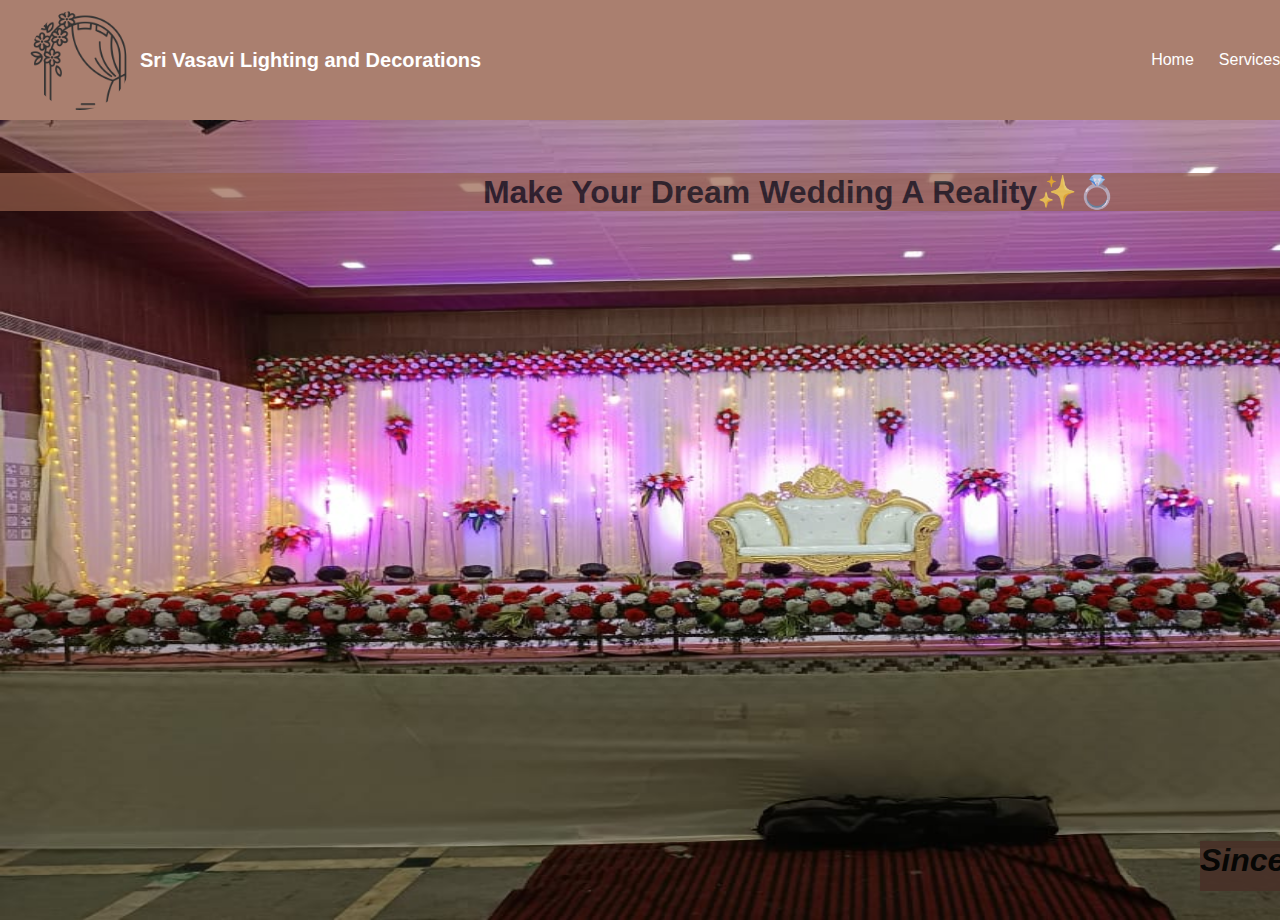
<file: index.html>
<!DOCTYPE html>
<html lang="en">
<head>
  <meta charset="UTF-8" />
  <meta name="viewport" content="width=device-width, initial-scale=1.0" />
  <title>Home</title>
  <link rel="stylesheet" href="style.css">

   <link href="https://cdn.jsdelivr.net/npm/bootstrap@5.3.8/dist/css/bootstrap.min.css" rel="stylesheet" integrity="sha384-sRIl4kxILFvY47J16cr9ZwB07vP4J8+LH7qKQnuqkuIAvNWLzeN8tE5YBujZqJLB" crossorigin="anonymous">
  
</head>
<body>

  <nav class="navbar">
    <div class="logo">
      <img src="assets/arch.png" alt="Logo">
      <h2>Sri Vasavi Lighting and Decorations</h2>
    </div>

    <ul>
      <li><a href="./index.html" target="_self">Home</a></li>
      <li><a href="./services.html" target="_self">Services</a></li>
      <li><a href="./about.html" target="_self">About Us</a></li>
        <li><a href="./refer.html" target="_self">Reference models</a></li>
      <li><a href="./contact.html" target="_self">Contact Us</a></li>
    </ul>
  </nav>
  <img src="./assets/WhatsApp Image 2025-11-08 at 4.03.33 PM (1).jpeg" class="bg" width="1600px" height="800px">
  <h1 class="since">Since 2010 ✨</h1>
<h1 class="quote">Make Your Dream Wedding A Reality✨💍</h1>
 

<!--
  <div class="footer-container">
    <div class="footer-links">
      <a href="./index.html">Home Page</a>
      <a href="./services.html">services</a>
      <a href="./about.html">About Us </a>
      <a href="./refer.html">Models</a>
      <a href="./contact.html">Contact us</a>
    </div>
    <div class="footer-bottom">@2025 Your Event Management | All Rights Are Reserved

    </div>
  
</div>-->
<footer>© 2025  Sri Vasavi  Event Management | All Rights Reserved</footer>

</body>
</html>
</file>
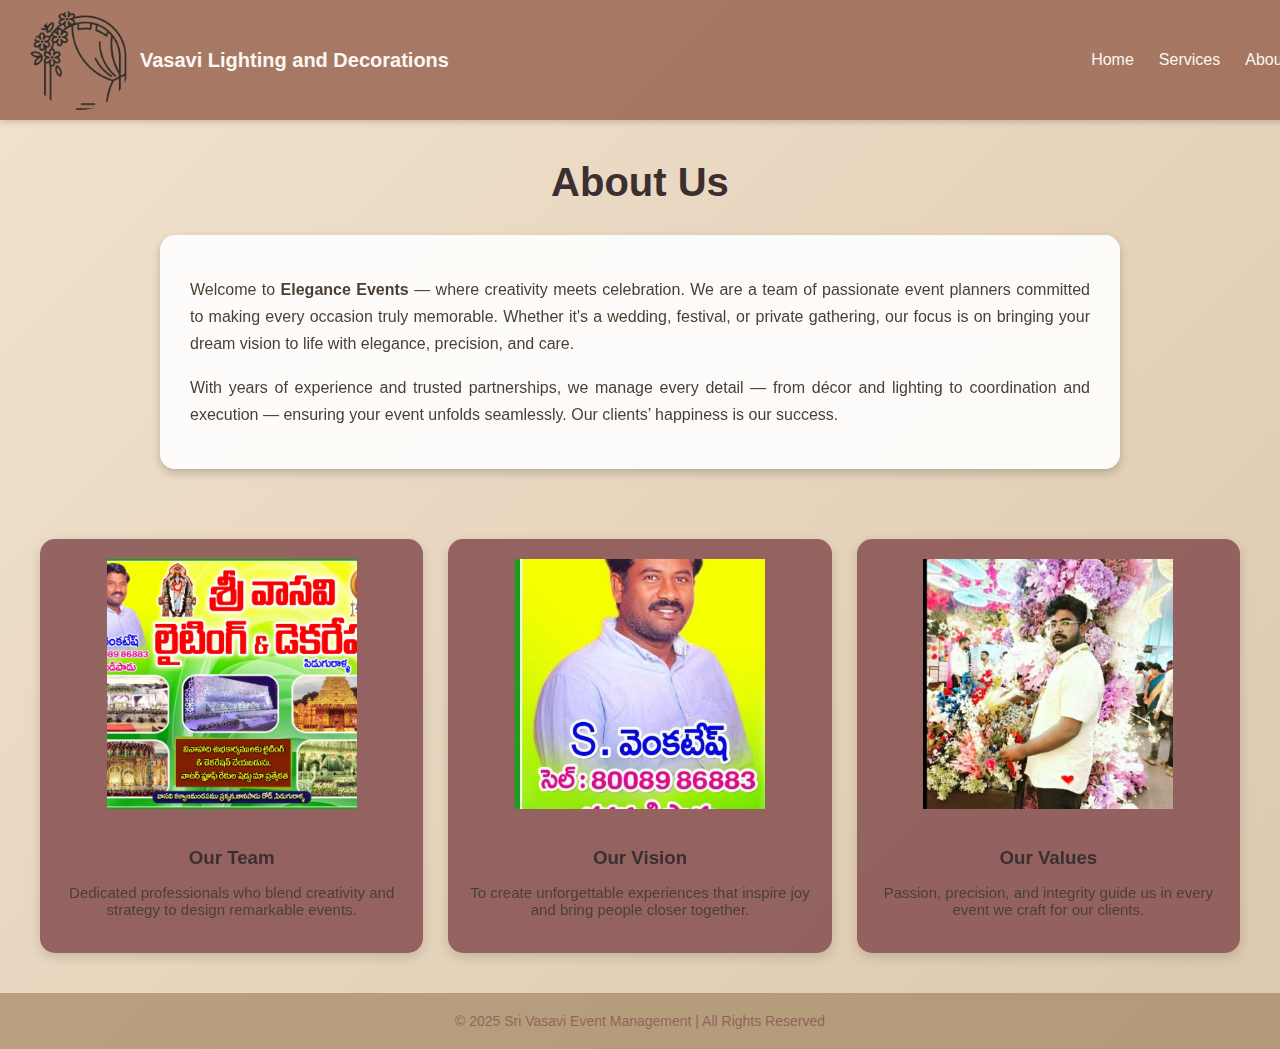
<file: about.html>
<!DOCTYPE html>
<html lang="en">
<head>
  <meta charset="UTF-8">
  <meta name="viewport" content="width=device-width, initial-scale=1.0">
  <title>About Us</title>
  <style>
    /* ✨ Nude Animated Background */
    body {
      background: linear-gradient(-45deg, #f5e6d3, #e9d5ca, #d5bfa3, #f2e2ce);
      background-size: 400% 400%;
      animation: gradientMove 12s ease infinite;
      font-family: 'Poppins', sans-serif;
      margin: 0;
      padding: 0;
      color: #3b2f2f;
    }

    @keyframes gradientMove {
      0% { background-position: 0% 50%; }
      50% { background-position: 100% 50%; }
      100% { background-position: 0% 50%; }
    }

    h1 {
      text-align: center;
      margin-top: 40px;
      font-size: 2.5rem;
      color: #3b2f2f;
    }

    /* About Section */
    .about-section {
      max-width: 900px;
      margin: 30px auto;
      background: rgba(255, 255, 255, 0.9);
      backdrop-filter: blur(8px);
      border-radius: 15px;
      padding: 25px 30px;
      box-shadow: 0 4px 10px rgba(0,0,0,0.2);
      line-height: 1.7;
    }

    .about-section p {
      font-size: 1rem;
      color: #4a3f35;
      text-align: justify;
    }
    footer {
    margin-top: auto;
    padding: 20px;
    text-align: center;
    font-size: 14px;
    color: #5e1a1a;
    background-color: #987c56;
    opacity: 0.6;
  }

    /* Cards Section */
    .cards-container {
      display: grid;
      grid-template-columns: repeat(auto-fit, minmax(300px, 1fr));
      gap: 25px;
      padding: 40px;
    }

    .card {
      background: rgba(139, 87, 87, 0.9);
      backdrop-filter: blur(8px);
      border-radius: 15px;
      box-shadow: 0 4px 12px rgba(0, 0, 0, 0.15);
      transition: transform 0.4s ease, box-shadow 0.3s ease;
      padding: 20px;
      text-align: center;
    }

    .card:hover {
      transform: scale(1.05);
      box-shadow: 0 8px 18px rgba(0, 0, 0, 0.25);
    }

    .card img {
      width: 250px;
      height: 250px;
      
      margin-bottom: 15px;
      object-fit: cover;
    }
    .navbar {
      display: flex;
      align-items: center;
      justify-content: space-between;
      background-color: #96604c;
      padding: 10px 30px;
      height:100px;
      color: white;
      box-shadow: 0 2px 6px rgba(0,0,0,0.2);
      opacity:0.8;
      width:1540px;
    }

    /* Logo Section */
    .navbar .logo {
      display: flex;
      align-items: center;
      
      gap: 10px;
    }

    .navbar .logo img {
      width: 100px;
      height: 100px;
      border-radius: 50%;
      object-fit: cover;
    }

    .navbar .logo h2 {
      margin: 0;
      font-size: 20px;
      color: #fff;
    }

    /* Menu Links */
    .navbar ul {
      list-style: none;
      display: flex;
      margin: 0;
      padding: 0;
      gap: 25px;
    }

    .navbar ul li a {
      text-decoration: none;
      color: #fff;
      font-size: 16px;
      transition: color 0.3s ease;
    }

    .navbar ul li a:hover {
      color: #00bcd4;
    }

    .card h3 {
      margin-bottom: 10px;
      color: #3b2f2f;
    }

    .card p {
      color: #4a3f35;
      font-size: 15px;
    }

    /* Fade-in Animation */
    .fade-in {
      opacity: 0;
      transform: scale(0.9);
      transition: all 0.6s ease-in-out;
    }

    .fade-in.visible {
      opacity: 1;
      transform: scale(1);
    }
  </style>
</head>
<body>
<nav class="navbar">
    <div class="logo">
      <img src="assets/arch.png" alt="Logo">
      <h2>Vasavi Lighting and Decorations</h2>
    </div>

    <ul>
      <li><a href="./index.html" target="_self">Home</a></li>
      <li><a href="./services.html" target="_self">Services</a></li>
      <li><a href="./about.html" target="_self">About Us</a></li>
        <li><a href="./refer.html" target="_self">Reference models</a></li>
      <li><a href="./contact.html" target="_self">Contact Us</a></li>
    </ul>
  </nav>
  <h1>About Us</h1>

  <div class="about-section">
    <p>
      Welcome to <strong>Elegance Events</strong> — where creativity meets celebration.  
      We are a team of passionate event planners committed to making every occasion truly memorable.  
      Whether it's a wedding, festival, or private gathering, our focus is on bringing your dream vision to life 
      with elegance, precision, and care.
    </p>
    <p>
      With years of experience and trusted partnerships, we manage every detail — from décor and lighting to 
      coordination and execution — ensuring your event unfolds seamlessly. Our clients’ happiness is our success.
    </p>
  </div>

  <div class="cards-container">
    <div class="card fade-in">
      <img src="./assets/banner.jpeg" alt="Our Team">
      <h3>Our Team</h3>
      <p>Dedicated professionals who blend creativity and strategy to design remarkable events.</p>
    </div>

    <div class="card fade-in">
      <img src="./assets/s1.jpeg" alt="Our Vision">
      <h3>Our Vision</h3>
      <p>To create unforgettable experiences that inspire joy and bring people closer together.</p>
    </div>

    <div class="card fade-in">
      <img src="./assets/m1.jpeg" alt="Our Values">
      <h3>Our Values</h3>
      <p>Passion, precision, and integrity guide us in every event we craft for our clients.</p>
    </div>
  </div>
<footer>© 2025  Sri Vasavi  Event Management | All Rights Reserved</footer>
  <script>
    // Fade-in animation on scroll
    const cards = document.querySelectorAll('.fade-in');
    const observer = new IntersectionObserver(entries => {
      entries.forEach(entry => {
        if (entry.isIntersecting) {
          entry.target.classList.add('visible');
          observer.unobserve(entry.target);
        }
      });
    }, { threshold: 0.3 });

    cards.forEach(card => observer.observe(card));
  </script>

</body>
</html>
</file>
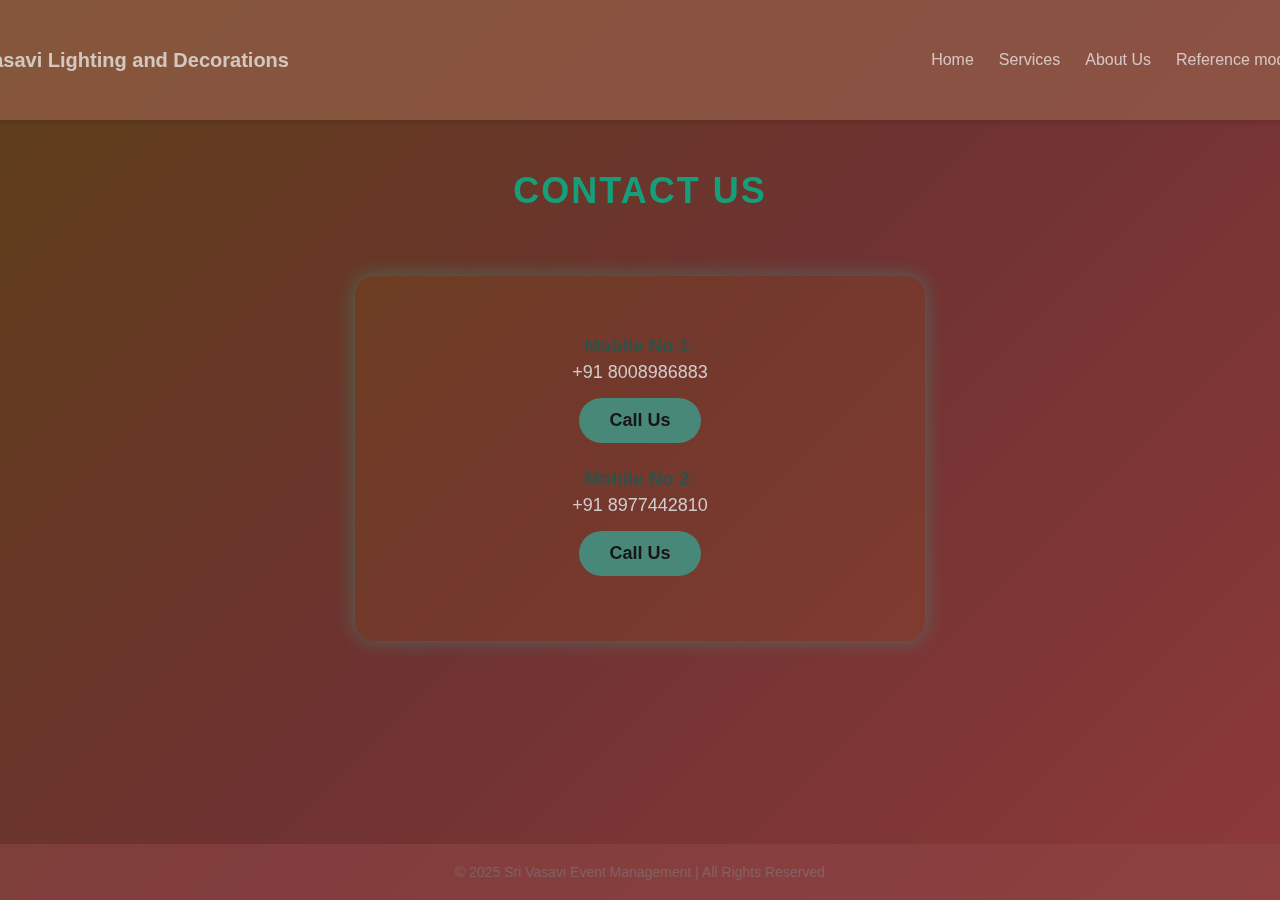
<file: contact.html>
<!DOCTYPE html>
<html lang="en">
<head>
<meta charset="UTF-8">
<meta name="viewport" content="width=device-width, initial-scale=1.0">
<title>Contact Us</title>
<style>
  body {
    font-family: 'Poppins', sans-serif;
    background: linear-gradient(135deg,#5d3f17, #6f3232, #8d3939);
    color: #fff;
    margin: 0;
    padding: 0;
    display: flex;
    flex-direction: column;
    align-items: center;
    min-height: 100vh;
    opacity:0.9;
  }

  h1 {
    margin-top: 50px;
    font-size: 36px;
    text-transform: uppercase;
    letter-spacing: 2px;
    color: #0daa83;
    animation: fadeInDown 1s ease;
  }

  .contact-container {
    margin-top: 40px;
    background: rgba(168, 132, 14, 0.1);
    padding: 40px 60px;
    border-radius: 20px;
    box-shadow: 0 0 20px rgba(0, 255, 204, 0.3);
    text-align: center;
    width: 90%;
    max-width: 450px;
    animation: fadeInUp 1.2s ease;
  }

  .contact-item {
    margin-bottom: 25px;
  }

  .contact-item h3 {
    color: #28564d;
    margin-bottom: 5px;
  }

  .contact-item p {
    font-size: 18px;
    margin: 0;
    color: #ddd;
  }

  .call-btn {
    display: inline-block;
    margin-top: 15px;
    padding: 12px 30px;
    font-size: 18px;
    color: #111;
    background: #439282;
    border: none;
    border-radius: 30px;
    cursor: pointer;
    transition: all 0.3s ease;
    text-decoration: none;
    font-weight: 600;
  }

  .call-btn:hover {
    background: #00b894;
    transform: scale(1.05);
    box-shadow: 0 0 15px #00ffcc;
  }

  footer {
    margin-top: auto;
    padding: 20px;
    text-align: center;
    font-size: 14px;
    color: #888;
    width:100%;
    background-color: #904848;
    opacity: 0.6;
  }
keyframes fadeInDown {
    from { opacity: 0; transform: translateY(-40px); }
    to { opacity: 1; transform: translateY(0); }
  }

  @keyframes fadeInUp {
    from { opacity: 0; transform: translateY(40px); }
    to { opacity: 1; transform: translateY(0); }
  }
  .navbar {
      display: flex;
      align-items: center;
      justify-content: space-between;
      background-color: #96604c;
      padding: 10px 30px;
      height:100px;
      color: white;
      box-shadow: 0 2px 6px rgba(0,0,0,0.2);
      opacity:0.8;
      width:1540px;
    }

    /* Logo Section */
    .navbar .logo {
      display: flex;
      align-items: center;
      
      gap: 10px;
    }

    .navbar .logo img {
      width: 100px;
      height: 100px;
      border-radius: 50%;
      object-fit: cover;
    }

    .navbar .logo h2 {
      margin: 0;
      font-size: 20px;
      color: #fff;
    }

    /* Menu Links */
    .navbar ul {
      list-style: none;
      display: flex;
      margin: 0;
      padding: 0;
      gap: 25px;
    }

    .navbar ul li a {
      text-decoration: none;
      color: #fff;
      font-size: 16px;
      transition: color 0.3s ease;
    }

    .navbar ul li a:hover {
      color: #00bcd4;
    }
</style>
</head>
<body>
<nav class="navbar">
    <div class="logo">
      <img src="assets/arch.png" alt="Logo">
      <h2>Vasavi Lighting and Decorations</h2>
    </div>

    <ul>
      <li><a href="./index.html" target="_self">Home</a></li>
      <li><a href="./services.html" target="_self">Services</a></li>
      <li><a href="./about.html" target="_self">About Us</a></li>
        <li><a href="./refer.html" target="_self">Reference models</a></li>
      <li><a href="./contact.html" target="_self">Contact Us</a></li>
    </ul>
  </nav>
  <h1>Contact Us</h1>

  <div class="contact-container">
    <div class="contact-item">
      <h3>Mobile No 1:</h3>
      <p id="phone1">+91 8008986883</p>
      <button class="call-btn" onclick="callNow('8008986883')">Call Us</button>
    </div>

    <div class="contact-item">
      <h3>Mobile No 2:</h3>
      <p id="phone2">+91 8977442810</p>
      <button class="call-btn" onclick="callNow('8977442810')">Call Us</button>
    </div>
  </div>

  <footer>© 2025 Sri Vasavi Event Management | All Rights Reserved</footer>

  <script>
    // 📞 Function to open phone dialer and show confirmation
    function callNow(number) {
      const confirmCall = confirm(`Do you want to call +91 ${number}?`);
      if (confirmCall) {
        window.location.href = `tel:+91${number}`;
      }
    }

    // 📋 Copy phone number to clipboard on click
    function copyNumber(phoneId) {
      const phoneText = document.getElementById(phoneId).innerText;
      navigator.clipboard.writeText(phoneText)
        .then(() => alert("Copied ${phoneText} to clipboard!"))
        .catch(err => console.error("Copy failed:", err));
    }

    // 👆 Add click listeners for copy
    document.getElementById("phone1").addEventListener("click", () => copyNumber("phone1"));
    document.getElementById("phone2").addEventListener("click", () => copyNumber("phone2"));

    // ✨ Simple entrance animation when page loads
    window.onload = () => {
      document.querySelectorAll(".contact-item").forEach((item, index) => {
        item.style.opacity = "0";
        setTimeout(() => {
          item.style.transition = "opacity 0.8s ease";
          item.style.opacity = "1";
        }, index * 400);
      });
    };
  </script>

</body>
</html>
</file>
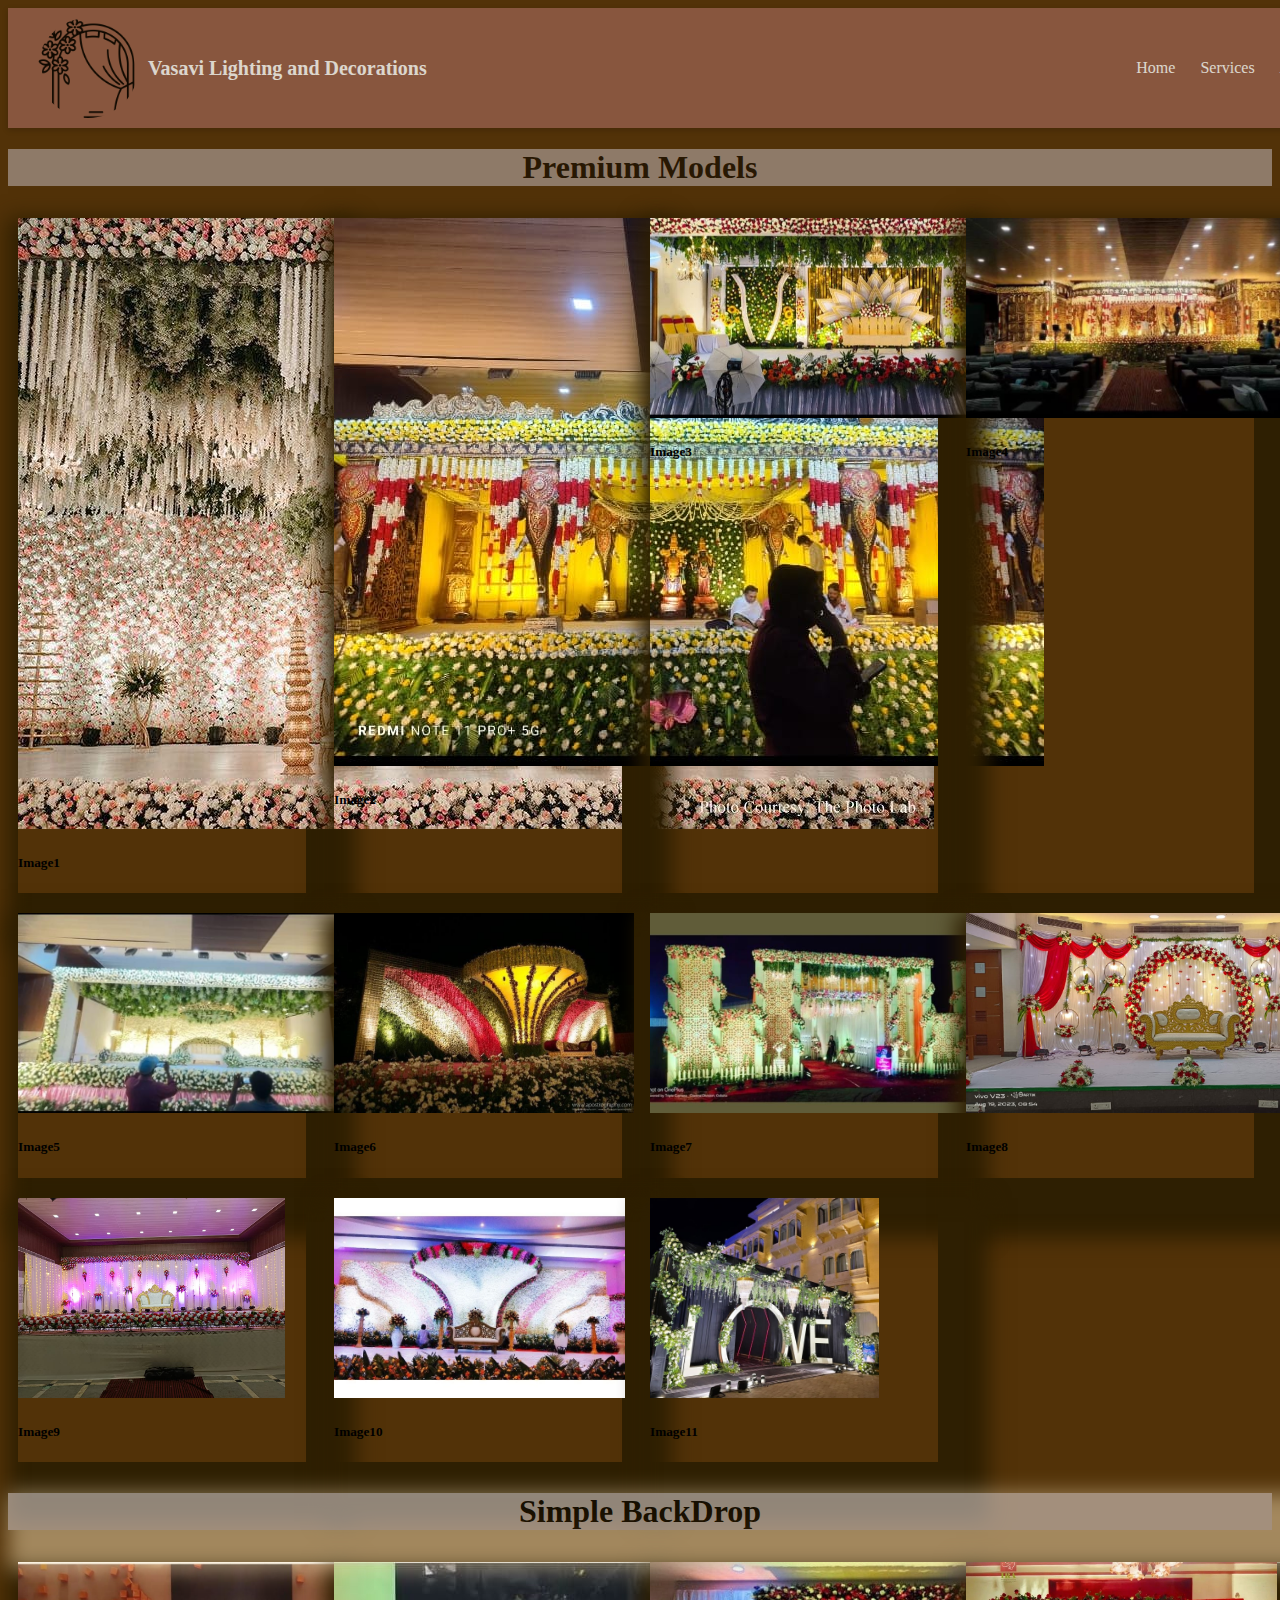
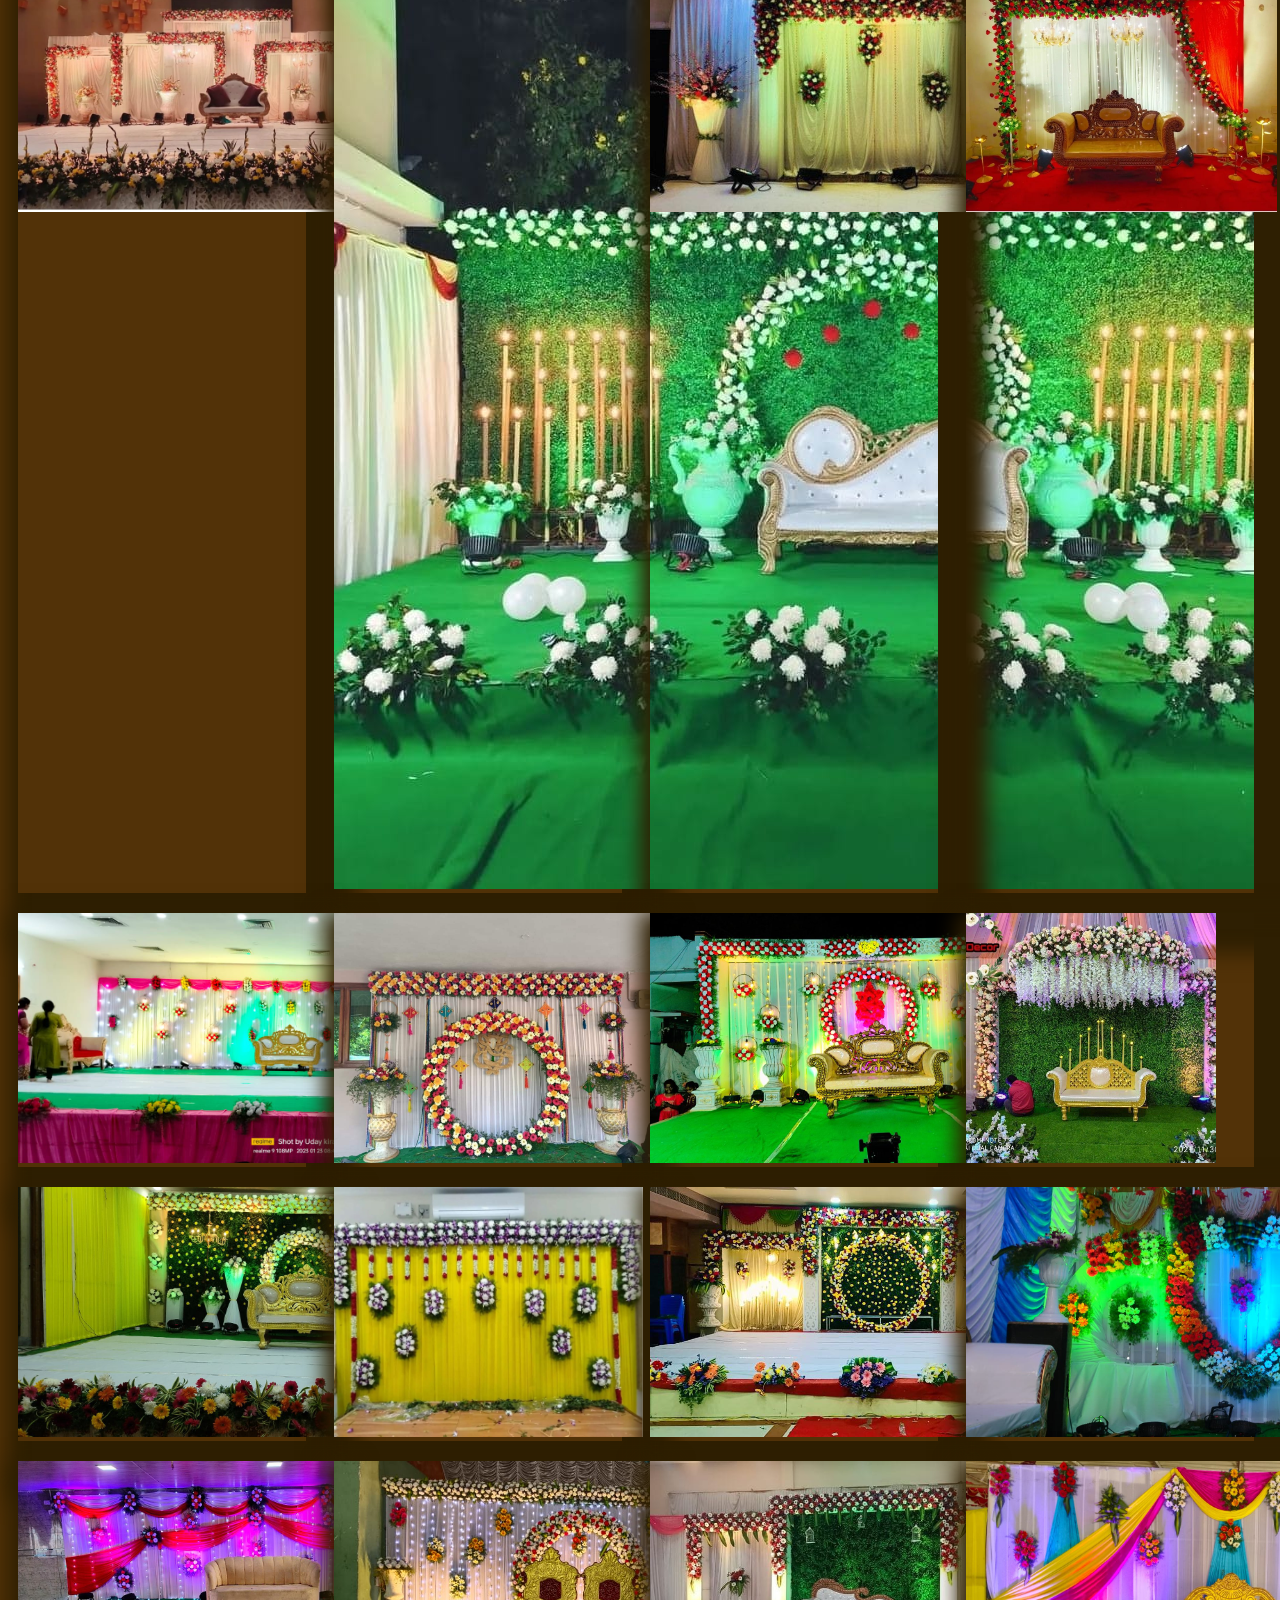
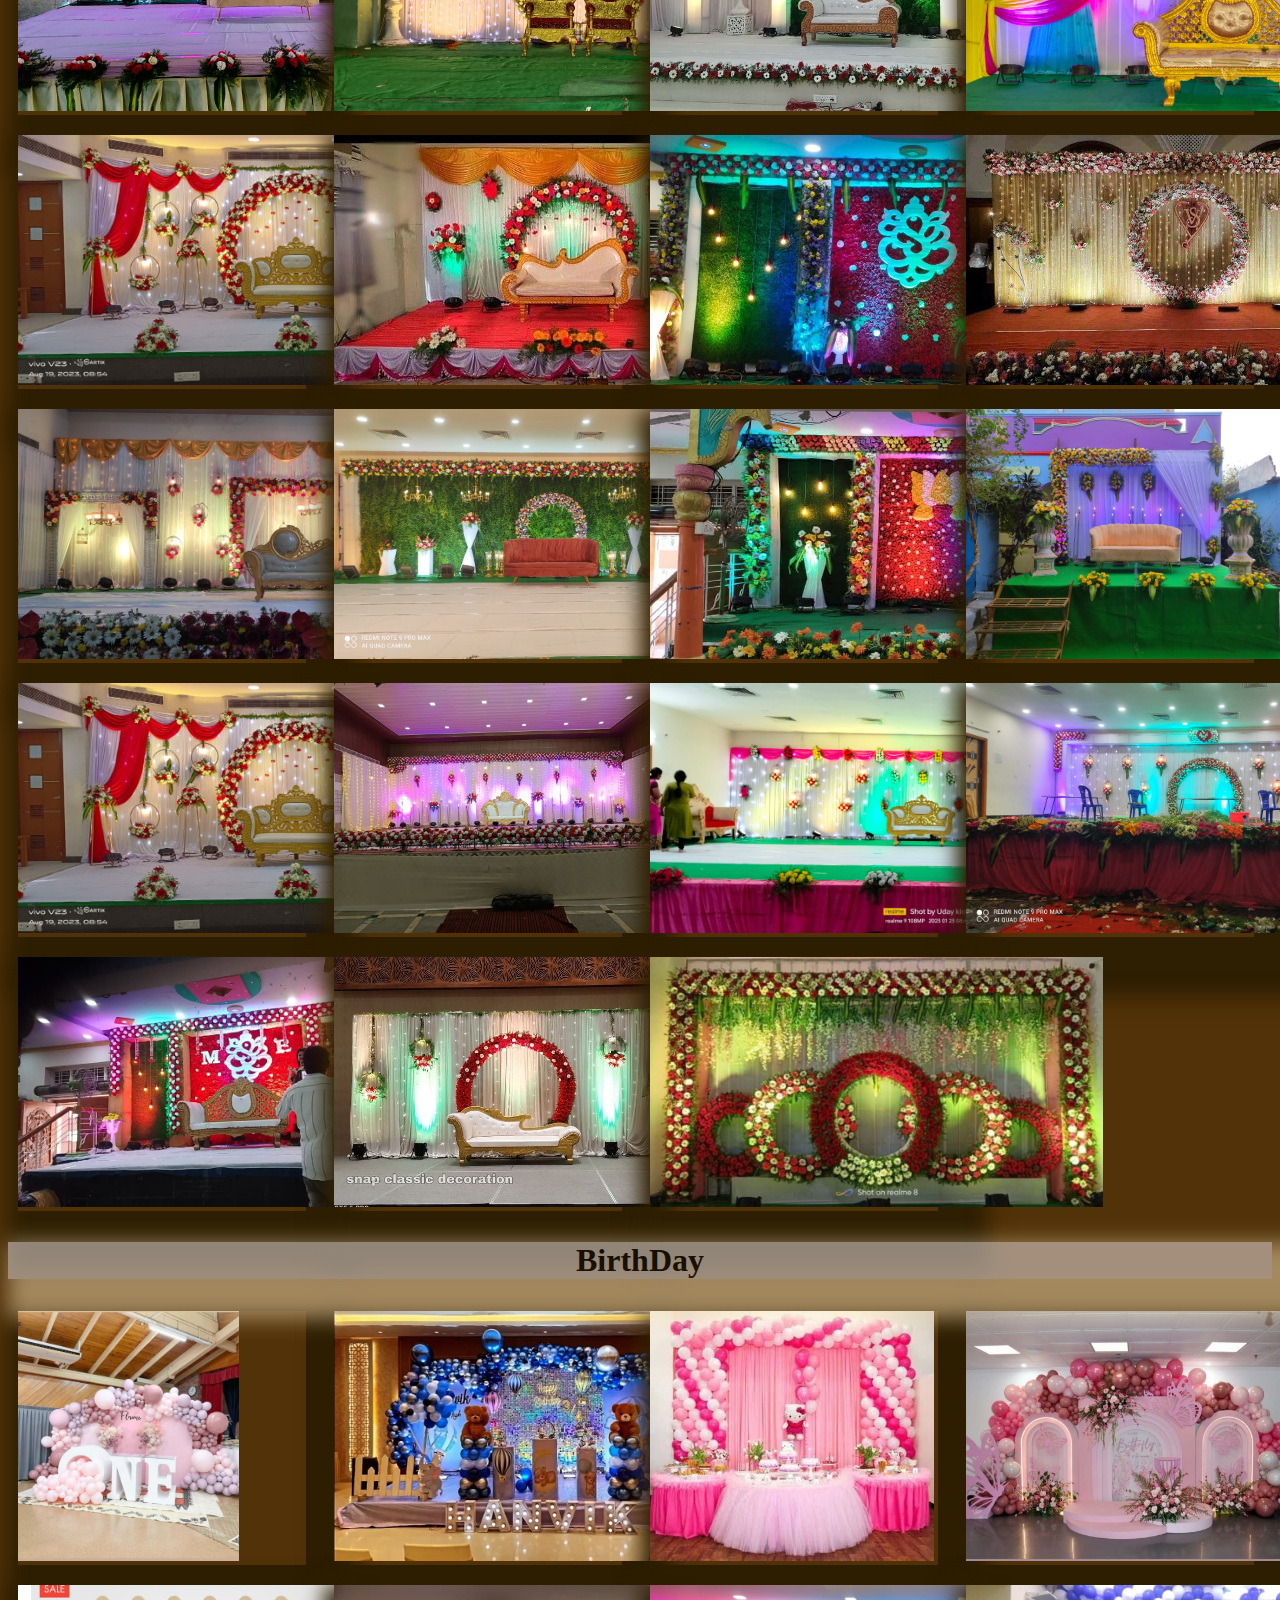
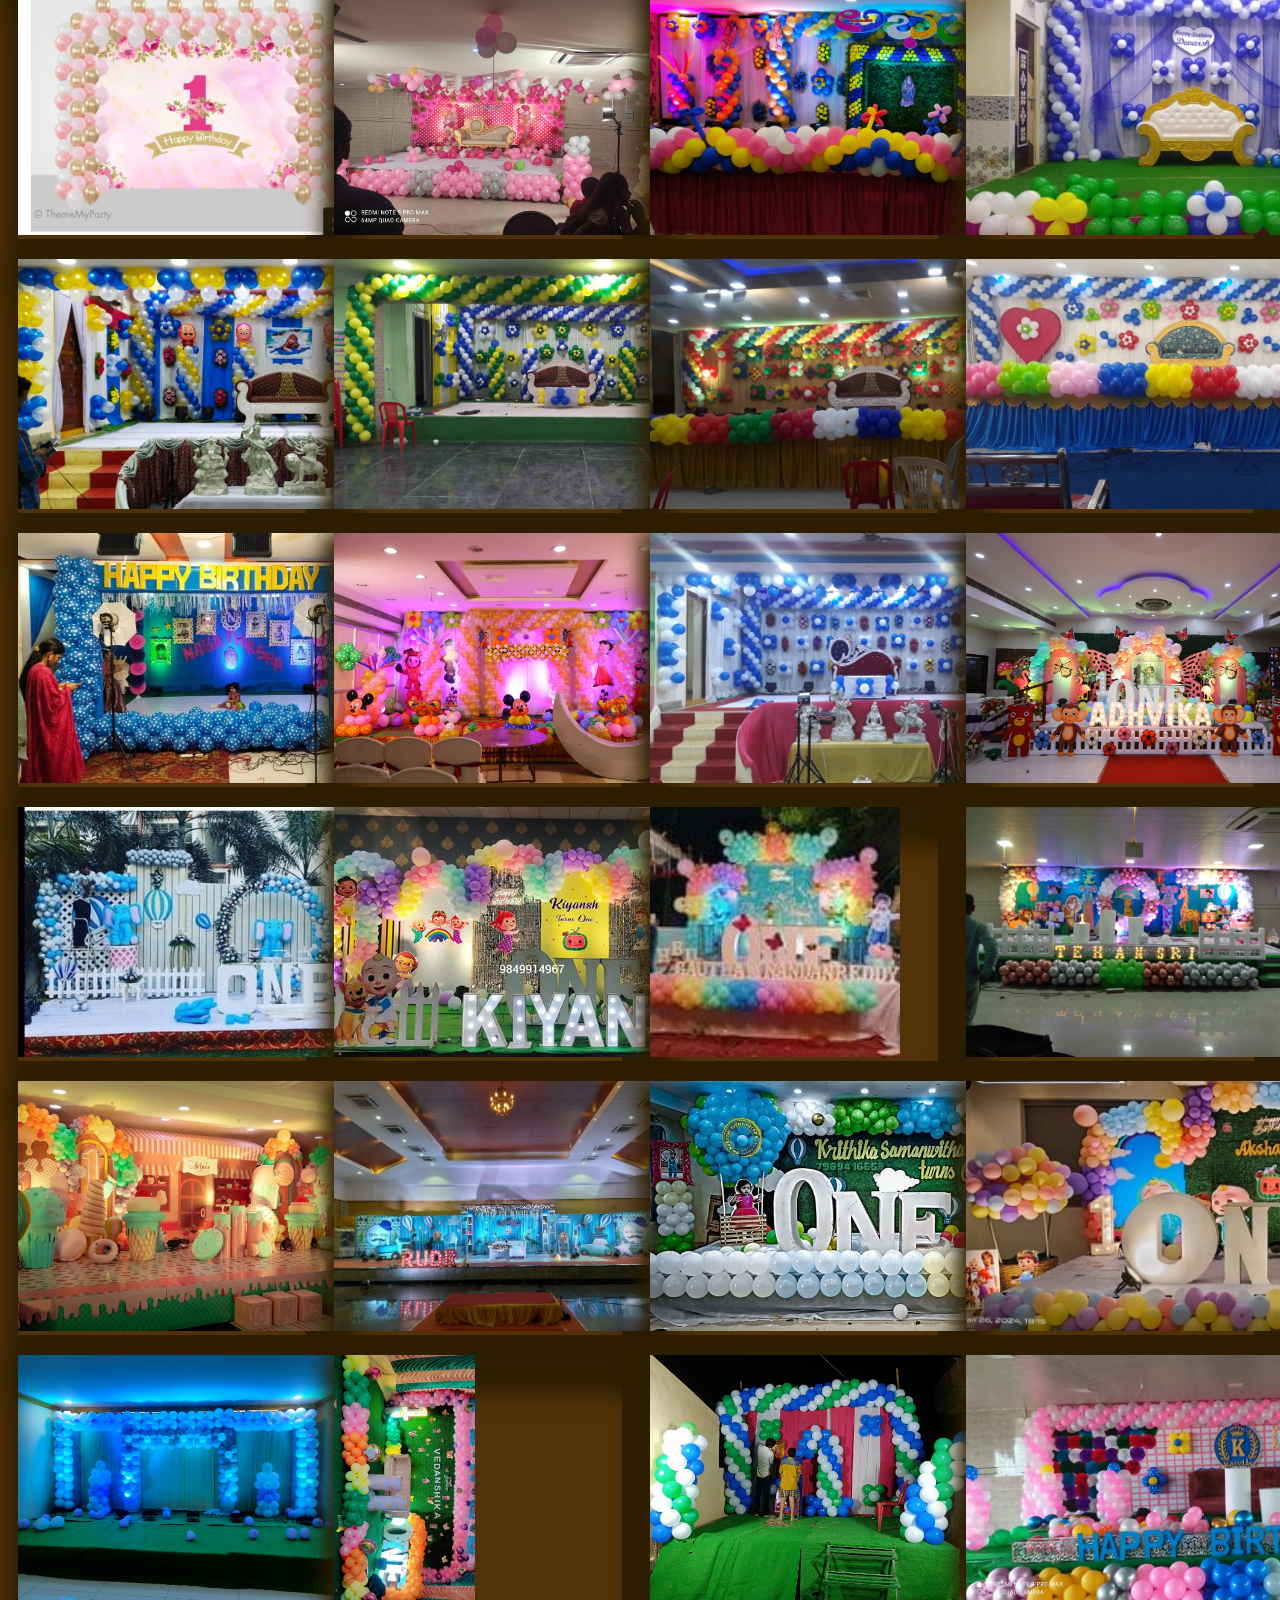
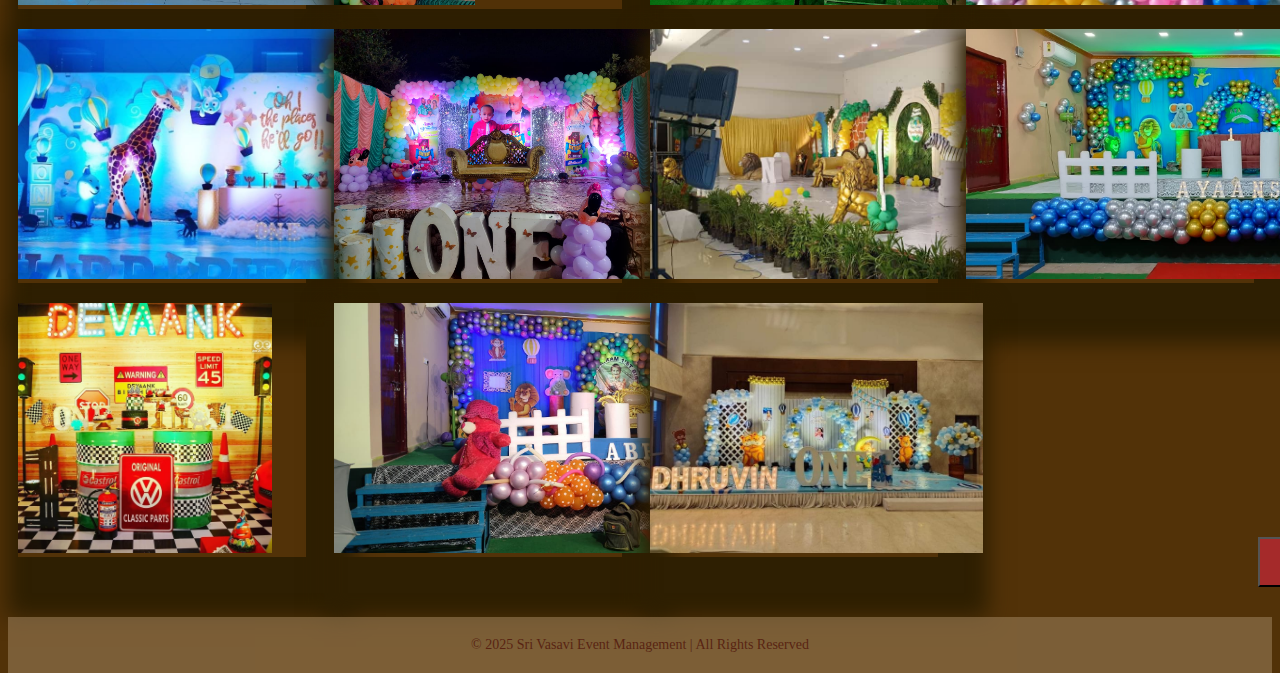
<file: refer.html>
<!DOCTYPE html>
<html lang="en">
<head>
    <meta charset="UTF-8">
    <meta name="viewport" content="width=device-width, initial-scale=1.0">
    <title>Models</title>
    <link href="https://cdn.jsdelivr.net/npm/bootstrap@5.3.8/dist/css/bootstrap.min.css" rel="stylesheet" integrity="sha384-sRIl4kxILFvY47J16cr9ZwB07vP4J8+LH7qKQnuqkuIAvNWLzeN8tE5YBujZqJLB" crossorigin="anonymous">
  <link rel="stylesheet" href="refer.css">
</head>
<body>
  <nav class="navbar">
    <div class="logo">
      <img src="assets/arch.png" alt="Logo">
      <h2>Vasavi Lighting and Decorations</h2>
    </div>

    <ul>
      <li><a href="./index.html" target="_self">Home</a></li>
      <li><a href="./services.html" target="_self">Services</a></li>
      <li><a href="./about.html" target="_self">About Us</a></li>
        <li><a href="./refer.html" target="_self">Reference models</a></li>
      <li><a href="./contact.html" target="_self">Contact Us</a></li>
    </ul>
  </nav>

    <h1 class="premium">Premium Models</h1>
    <div class="cards">
   <div class="card" style="width: 18rem;">
  <img src="./assets/WhatsApp Image 2025-11-07 at 4.21.11 PM.jpeg" class="card-img-top" alt="...">
  <div class="card-body">
    <h5 class="card-title">Image1</h5>
    
  </div>
</div>

<!--card2-->
<div class="card" style="width: 18rem;">
  <img src="./assets/WhatsApp Image 2025-11-08 at 12.21.47 PM (1).jpeg" class="card-img-top" alt="...">
  <div class="card-body">
    <h5 class="card-title">Image2</h5>
    
  </div>
</div>

<div class="card" style="width: 18rem;">
  <img src="./assets/WhatsApp Image 2025-11-08 at 12.21.47 PM.jpeg" class="card-img-top" height="200px" alt="...">
  <div class="card-body">
    <h5 class="card-title">Image3</h5>
    
  </div>
</div>

<div class="card " style="width: 18rem;">
  <img src="./assets/WhatsApp Image 2025-11-08 at 12.48.00 PM.jpeg" class="card-img-top" height="200px" alt="...">
  <div class="card-body">
    <h5 class="card-title">Image4</h5>
    
  </div>
</div>
<div class="card " style="width: 18rem;">
  <img src="./assets/WhatsApp Image 2025-11-08 at 12.48.22 PM.jpeg" class="card-img-top" height="200px" alt="...">
  <div class="card-body">
    <h5 class="card-title">Image5</h5>
    
  </div>
</div>
<div class="card" style="width: 18rem;">
  <img src="./assets/WhatsApp Image 2025-11-08 at 4.04.03 PM.jpeg" class="card-img-top" height="200px" alt="...">
  <div class="card-body">
    <h5 class="card-title">Image6</h5>
    
  </div>
</div>
<div class="card" style="width: 18rem;">
  <img src="./assets/WhatsApp Image 2025-11-08 at 4.03.33 PM.jpeg" class="card-img-top" height="200px" alt="...">
  <div class="card-body">
    <h5 class="card-title">Image7</h5>
    
  </div>
</div>
<div class="card" style="width: 18rem;">
  <img src="./assets/WhatsApp Image 2025-11-08 at 4.03.33 PM (2).jpeg" class="card-img-top" height="200px" alt="...">
  <div class="card-body">
    <h5 class="card-title">Image8</h5>
    
  </div>
</div>
<div class="card" style="width: 18rem;">
  <img src="./assets/WhatsApp Image 2025-11-08 at 4.03.33 PM (1).jpeg" class="card-img-top" height="200px" alt="...">
  <div class="card-body">
    <h5 class="card-title">Image9</h5>
    
  </div>
</div>
<div class="card" style="width: 18rem;">
  <img src="./assets/WhatsApp Image 2025-11-08 at 4.03.32 PM.jpeg" class="card-img-top" height="200px" alt="...">
  <div class="card-body">
    <h5 class="card-title">Image10</h5>
    
  </div>
</div>
<div class="card" style="width: 18rem;">
  <img src="./assets/WhatsApp Image 2025-11-08 at 4.03.32 PM (1).jpeg" class="card-img-top" height="200px" alt="...">
  <div class="card-body">
    <h5 class="card-title">Image11</h5>
    
  </div>
</div>


</div>

<h1 class="Simple">Simple BackDrop</h1>
<div class="cards2">

<div class="card" style="width: 18rem;" >
  <img src="./assets/v1.jpeg" class="card-img-top"  height="250px" alt="...">
  <div class="card-body"></div></div>
    
    
<div class="card" style="width: 18rem;" >
  <img src="./assets/v10.jpeg" class="card-img-top" alt="...">
  <div class="card-body"></div></div>

    <div class="card" style="width: 18rem;">
  <img src="./assets/v11.jpeg" class="card-img-top" height="250px" alt="...">
  <div class="card-body"></div>
  </div>

    <div class="card" style="width: 18rem;">
  <img src="./assets/v12.jpeg" class="card-img-top" height="250px" alt="...">
  <div class="card-body"></div></div>

  <div class="card" style="width: 18rem;">
  <img src="./assets/v13.jpeg" class="card-img-top" height="250px" alt="...">
  <div class="card-body"></div>
  </div>
  <div class="card" style="width: 18rem;">
  <img src="./assets/v15.jpeg" class="card-img-top"height="250px" alt="...">
  <div class="card-body"></div>
  </div>
  <div class="card" style="width: 18rem;">
  <img src="./assets/v16.jpeg" class="card-img-top"height="250px" alt="...">
  <div class="card-body"></div>
  </div>
  <div class="card" style="width: 18rem;">
  <img src="./assets/v17.jpeg" class="card-img-top"height="250px" alt="...">
  <div class="card-body"></div>
  </div>
  <!--<div class="card" style="width: 18rem;">
  <img src="./assets/v18.jpeg" class="card-img-top" alt="...">
  <div class="card-body"></div>
  </div>-->
  <div class="card" style="width: 18rem;">
  <img src="./assets/v19.jpeg" class="card-img-top" height="250px" alt="...">
  <div class="card-body"></div>
  </div>
  <div class="card" style="width: 18rem;">
  <img src="./assets/v2.jpeg" class="card-img-top" height="250px"alt="...">
  <div class="card-body"></div>
  </div>
  <div class="card" style="width: 18rem;">
  <img src="./assets/v20.jpeg" class="card-img-top" height="250px"alt="...">
  <div class="card-body"></div>
  </div>
  <div class="card" style="width: 18rem;">
  <img src="./assets/v21.jpeg" class="card-img-top"height="250px" alt="...">
  <div class="card-body"></div>
  </div>
  <div class="card" style="width: 18rem;">
  <img src="./assets/v22.jpeg" class="card-img-top" height="250px"alt="...">
  <div class="card-body"></div>
  </div>
  <div class="card" style="width: 18rem;">
  <img src="./assets/v23.jpeg" class="card-img-top" height="250px"alt="...">
  <div class="card-body"></div>
  </div>
  <div class="card" style="width: 18rem;">
  <img src="./assets/v24.jpeg" class="card-img-top" height="250px" alt="...">
  <div class="card-body"></div>
  </div>
  <div class="card" style="width: 18rem;">
  <img src="./assets/v25.jpeg" class="card-img-top"height="250px" alt="...">
  <div class="card-body"></div>
  </div>
  <div class="card" style="width: 18rem;">
  <img src="./assets/v26.jpeg" class="card-img-top"height="250px" alt="...">
  <div class="card-body"></div>
  </div>
  <div class="card" style="width: 18rem;">
  <img src="./assets/v27.jpeg" class="card-img-top"height="250px"alt="...">
  <div class="card-body"></div>
  </div>
  <div class="card" style="width: 18rem;">
  <img src="./assets/v28.jpeg" class="card-img-top"height="250px"height="250px" alt="...">
  <div class="card-body"></div>
  </div>
  <div class="card" style="width: 18rem;">
  <img src="./assets/v29.jpeg" class="card-img-top"height="250px" alt="...">
  <div class="card-body"></div>
  </div>
  <div class="card" style="width: 18rem;">
  <img src="./assets/v3.jpeg" class="card-img-top" height="250px"alt="...">
  <div class="card-body"></div>
  </div>
  <div class="card" style="width: 18rem;">
  <img src="./assets/v31.jpeg" class="card-img-top"height="250px" alt="...">
  <div class="card-body"></div>
  </div>
  <div class="card" style="width: 18rem;">
  <img src="./assets/v32.jpeg" class="card-img-top"height="250px" alt="...">
  <div class="card-body"></div>
  </div>
  <div class="card" style="width: 18rem;">
  <img src="./assets/v33.jpeg" class="card-img-top"height="250px" alt="...">
  <div class="card-body"></div>
  </div>
  <div class="card" style="width: 18rem;">
  <img src="./assets/v34.jpeg" class="card-img-top"height="250px" alt="...">
  <div class="card-body"></div>
  </div>
  <div class="card" style="width: 18rem;">
  <img src="./assets/v35.jpeg" class="card-img-top"height="250px"height="250px" alt="...">
  <div class="card-body"></div>
  </div>
  <div class="card" style="width: 18rem;">
  <img src="./assets/v13.jpeg" class="card-img-top"height="250px" alt="...">
  <div class="card-body"></div>
  </div>
  <div class="card" style="width: 18rem;">
  <img src="./assets/v4.jpeg" class="card-img-top" height="250px"alt="...">
  <div class="card-body"></div>
  </div>
  <div class="card" style="width: 18rem;">
  <img src="./assets/v5.jpeg" class="card-img-top" height="250px"alt="...">
  <div class="card-body"></div>
  </div>
  <div class="card" style="width: 18rem;">
  <img src="./assets/v6.jpeg" class="card-img-top"height="250px" alt="...">
  <div class="card-body"></div>
  </div>
  <div class="card" style="width: 18rem;">
  <img src="./assets/v7.jpeg" class="card-img-top"height="250px" alt="...">
  
  </div>
  
  </div>

  <!-- Birthday -->
<h1 class="Simple">BirthDay</h1>
<div class="birth">
  <div class="card" style="width: 18rem;">
  <img src="./assets/WhatsApp Image 2025-11-09 at 2.47.28 PM.jpeg" class="card-img-top"height="250px" alt="...">
  </div>
  <div class="card" style="width: 18rem;">
  <img src="./assets/WhatsApp Image 2025-11-09 at 2.47.28 PM (1).jpeg" class="card-img-top"height="250px" alt="...">
  </div><div class="card" style="width: 18rem;">
  <img src="./assets/WhatsApp Image 2025-11-09 at 2.47.27 PM.jpeg" class="card-img-top"height="250px" alt="...">
  </div><div class="card" style="width: 18rem;">
  <img src="./assets/WhatsApp Image 2025-11-09 at 2.47.27 PM (3).jpeg" class="card-img-top"height="250px" alt="...">
  </div><div class="card" style="width: 18rem;">
  <img src="./assets/WhatsApp Image 2025-11-09 at 2.47.27 PM (2).jpeg" class="card-img-top"height="250px" alt="...">
  </div><div class="card" style="width: 18rem;">
  <img src="./assets/WhatsApp Image 2025-11-09 at 2.47.27 PM (1).jpeg" class="card-img-top"height="250px" alt="...">
  </div><div class="card" style="width: 18rem;">
  <img src="./assets/WhatsApp Image 2025-11-09 at 2.47.26 PM.jpeg" class="card-img-top"height="250px" alt="...">
  </div><div class="card" style="width: 18rem;">
  <img src="./assets/WhatsApp Image 2025-11-09 at 2.47.26 PM (2).jpeg" class="card-img-top"height="250px" alt="...">
  </div><div class="card" style="width: 18rem;">
  <img src="./assets/WhatsApp Image 2025-11-09 at 2.47.26 PM (1).jpeg" class="card-img-top"height="250px" alt="...">
  </div><div class="card" style="width: 18rem;">
  <img src="./assets/WhatsApp Image 2025-11-09 at 2.47.25 PM.jpeg" class="card-img-top"height="250px" alt="...">
  </div><div class="card" style="width: 18rem;">
  <img src="./assets/WhatsApp Image 2025-11-09 at 2.47.25 PM (2).jpeg" class="card-img-top"height="250px" alt="...">
  </div><div class="card" style="width: 18rem;">
  <img src="./assets/WhatsApp Image 2025-11-09 at 2.47.25 PM (1).jpeg" class="card-img-top"height="250px" alt="...">
  </div><div class="card" style="width: 18rem;">
  <img src="./assets/WhatsApp Image 2025-11-09 at 2.47.24 PM.jpeg" class="card-img-top"height="250px" alt="...">
  </div><div class="card" style="width: 18rem;">
  <img src="./assets/WhatsApp Image 2025-11-09 at 2.47.24 PM (2).jpeg" class="card-img-top"height="250px" alt="...">
  </div><div class="card" style="width: 18rem;">
  <img src="./assets/WhatsApp Image 2025-11-09 at 2.47.24 PM (1).jpeg" class="card-img-top"height="250px" alt="...">
  </div><div class="card" style="width: 18rem;">
  <img src="./assets/WhatsApp Image 2025-11-09 at 2.47.23 PM.jpeg" class="card-img-top"height="250px" alt="...">
  </div><div class="card" style="width: 18rem;">
  <img src="./assets/WhatsApp Image 2025-11-09 at 2.47.23 PM (2).jpeg" class="card-img-top"height="250px" alt="...">
  </div><div class="card" style="width: 18rem;">
  <img src="./assets/WhatsApp Image 2025-11-09 at 2.47.23 PM (1).jpeg" class="card-img-top"height="250px" alt="...">
  </div><div class="card" style="width: 18rem;">
  <img src="./assets/WhatsApp Image 2025-11-09 at 2.47.23 PM (3).jpeg" class="card-img-top"height="250px" alt="...">
  </div><div class="card" style="width: 18rem;">
  <img src="./assets/WhatsApp Image 2025-11-09 at 2.47.21 PM.jpeg" class="card-img-top"height="250px" alt="...">
  </div><div class="card" style="width: 18rem;">
  <img src="./assets/WhatsApp Image 2025-11-09 at 2.47.22 PM.jpeg" class="card-img-top"height="250px" alt="...">
  </div><div class="card" style="width: 18rem;">
  <img src="./assets/WhatsApp Image 2025-11-09 at 2.47.22 PM (2).jpeg" class="card-img-top"height="250px" alt="...">
  </div><div class="card" style="width: 18rem;">
  <img src="./assets/WhatsApp Image 2025-11-09 at 2.47.22 PM (1).jpeg" class="card-img-top"height="250px" alt="...">
  </div><div class="card" style="width: 18rem;">
  <img src="./assets/WhatsApp Image 2025-11-09 at 2.47.21 PM (1).jpeg" class="card-img-top"height="250px" alt="...">
  </div><div class="card" style="width: 18rem;">
  <img src="./assets/WhatsApp Image 2025-11-09 at 2.47.11 PM.jpeg" class="card-img-top"height="250px" alt="...">
  </div><div class="card" style="width: 18rem;">
  <img src="./assets/WhatsApp Image 2025-11-09 at 2.47.20 PM.jpeg" class="card-img-top"height="250px" alt="...">
  </div><div class="card" style="width: 18rem;">
  <img src="./assets/WhatsApp Image 2025-11-09 at 2.47.20 PM (2).jpeg" class="card-img-top"height="250px" alt="...">
  </div><div class="card" style="width: 18rem;">
  <img src="./assets/WhatsApp Image 2025-11-09 at 2.47.20 PM (1).jpeg" class="card-img-top"height="250px" alt="...">
  </div><div class="card" style="width: 18rem;">
  <img src="./assets/WhatsApp Image 2025-11-09 at 2.47.19 PM.jpeg" class="card-img-top"height="250px" alt="...">
  </div><div class="card" style="width: 18rem;">
  <img src="./assets/WhatsApp Image 2025-11-09 at 2.47.14 PM.jpeg" class="card-img-top"height="250px" alt="...">
  </div><div class="card" style="width: 18rem;">
  <img src="./assets/WhatsApp Image 2025-11-09 at 2.47.19 PM (2).jpeg" class="card-img-top"height="250px" alt="...">
  </div><div class="card" style="width: 18rem;">
  <img src="./assets/WhatsApp Image 2025-11-09 at 2.47.18 PM.jpeg" class="card-img-top"height="250px" alt="...">
  </div><div class="card" style="width: 18rem;">
  <img src="./assets/WhatsApp Image 2025-11-09 at 2.47.18 PM (2).jpeg" class="card-img-top"height="250px" alt="...">
  </div><div class="card" style="width: 18rem;">
  <img src="./assets/WhatsApp Image 2025-11-09 at 2.47.18 PM (1).jpeg" class="card-img-top"height="250px" alt="...">
  </div><div class="card" style="width: 18rem;">
  <img src="./assets/WhatsApp Image 2025-11-09 at 2.47.17 PM.jpeg" class="card-img-top"height="250px" alt="...">
  </div>
  
  </div>
  
  <a href="./contact.html"><button class="btn1">Contact For more </button></a>
  <footer>© 2025  Sri Vasavi  Event Management | All Rights Reserved</footer>
</body>
</html>
</file>
<file: style.css>
body {
      margin: 0;
      font-family: 'Poppins', sans-serif;
      /*background-image: url("./assets/WhatsApp\ Image\ 2025-11-07\ at\ 4.21.11\ PM.jpeg");*/
      
    }

    /* Navbar Container */
    .navbar {
      display: flex;
      align-items: center;
      justify-content: space-between;
      background-color: #96604c;
      padding: 10px 30px;
      height:100px;
      color: white;
      box-shadow: 0 2px 6px rgba(0,0,0,0.2);
      opacity:0.8;
      width:1600px;
    }

    /* Logo Section */
    .navbar .logo {
      display: flex;
      align-items: center;
      
      gap: 10px;
    }

    .navbar .logo img {
      width: 100px;
      height: 100px;
      border-radius: 50%;
      object-fit: cover;
    }

    .navbar .logo h2 {
      margin: 0;
      font-size: 20px;
      color: #fff;
    }

    /* Menu Links */
    .navbar ul {
      list-style: none;
      display: flex;
      margin: 0;
      padding: 0;
      gap: 25px;
    }

    .navbar ul li a {
      text-decoration: none;
      color: #fff;
      font-size: 16px;
      transition: color 0.3s ease;
    }

    .navbar ul li a:hover {
      color: #00bcd4;
    }
    /*bg image*/
    .bg{
      position: absolute;
    }
    /*since*/
  .since{
    background-color: #493128;
    position:relative;
    left:1200px;
    bottom: -700px;
    height:50px;
    width:400px;
    font-style: italic;
    opacity:0.9;
  }
  /*quote*/
  .quote{
    background: #96604c;
    position:relative;
    top:-40px;
    opacity:0.7;
    text-align: center;
    width:1600px;
  }
  

     
  
  
  /*
  .footer-links {
     position:relative;
   
  }*/
</file>
<file: refer.css>
body{
    background-color: rgb(82, 50, 8);
}
.cards{
    display:grid;
    grid-template-columns: repeat(4,1fr); 
} 
.card{
     
    margin: 10px;
   
}
.premium{
    background-color: rgb(202, 194, 200);
    opacity: 0.5;
    text-align: center;
    font-family: 'Times New Roman', Times, serif;
}
.Simple{
    background-color: rgb(244, 236, 239);
    font-family:cursive;
    opacity: 0.5;
     text-align: center;
     box-shadow: 20px 20px 20px 20px wheat;
}

  
    footer {
    margin-bottom:-10px;
    padding: 20px;
    text-align: center;
    font-size: 14px;
    color: #5e1a1a;
    background-color: #987c56;
    opacity: 0.6;
  }

  
.cards2 card-img-top{

width:100%;
height:100%;
object-fit: cover;

 
} 
.cards2{
    display:grid;
grid-template-columns: repeat(4,1fr);


}
.card{
box-shadow:20px 30px 20px 30px rgb(46, 31, 2);
}
.birth{
    display:grid;
    grid-template-columns: repeat(4,1fr);

}
.btn1{
    background-color: brown;
    border:20px 20px 20px 20px ;
    position:relative;
    left:1250px;
    bottom:30px;
    color:white;
    height:50px;
    width:150px;
}
.navbar {
      display: flex;
      align-items: center;
      justify-content: space-between;
      background-color: #96604c;
      padding: 10px 30px;
      height:100px;
      color: white;
      box-shadow: 0 2px 6px rgba(0,0,0,0.2);
      opacity:0.8;
      width:1540px;
    }

    /* Logo Section */
    .navbar .logo {
      display: flex;
      align-items: center;
      
      gap: 10px;
    }

    .navbar .logo img {
      width: 100px;
      height: 100px;
      border-radius: 50%;
      object-fit: cover;
    }

    .navbar .logo h2 {
      margin: 0;
      font-size: 20px;
      color: #fff;
    }

    /* Menu Links */
    .navbar ul {
      list-style: none;
      display: flex;
      margin: 0;
      padding: 0;
      gap: 25px;
    }

    .navbar ul li a {
      text-decoration: none;
      color: #fff;
      font-size: 16px;
      transition: color 0.3s ease;
    }

    .navbar ul li a:hover {
      color: #00bcd4;
    }
</file>
